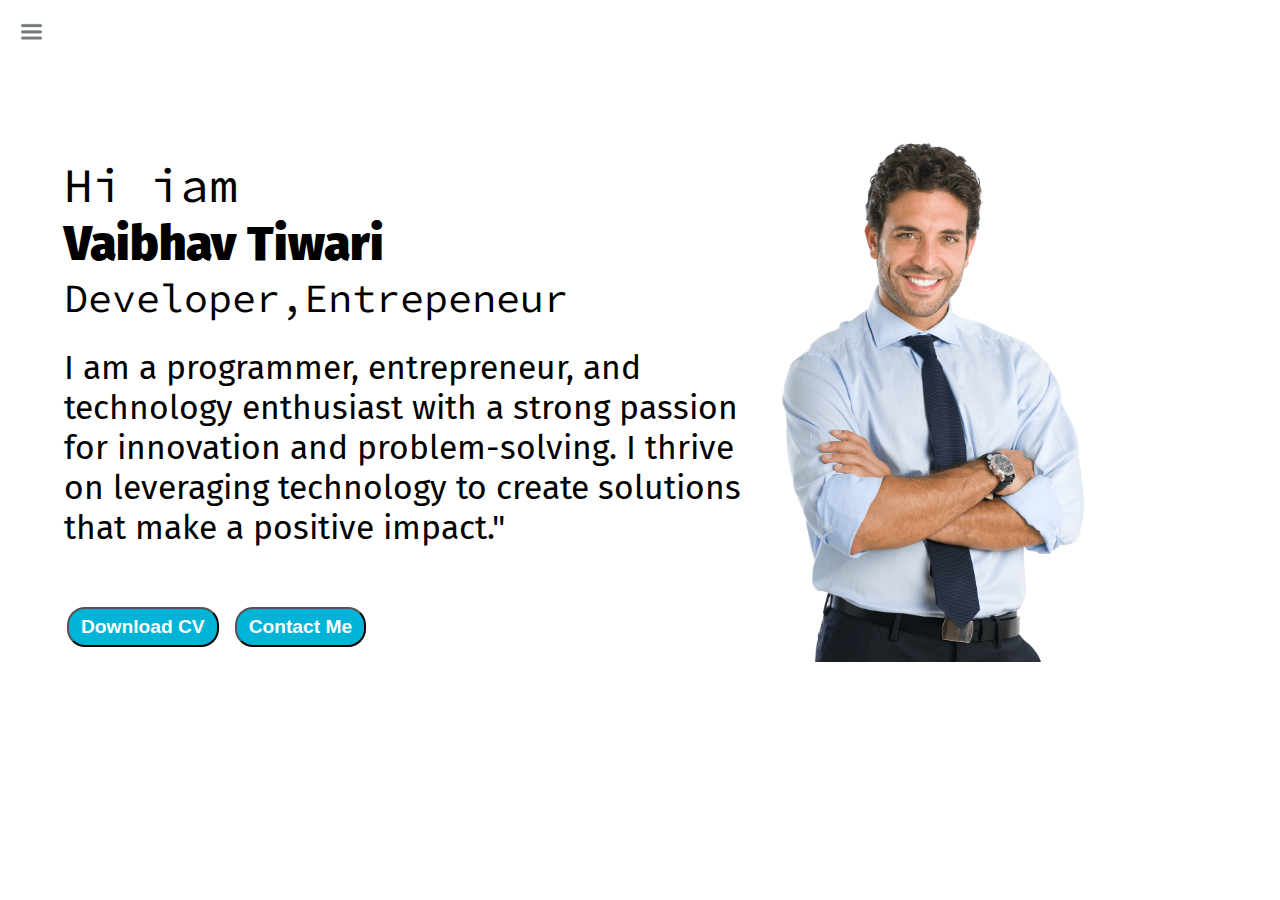
<file: Portfolio/index.html>
<!DOCTYPE html>
<html lang="en">

<head>
  <meta charset="UTF-8" />
  <meta name="viewport" content="width=device-width, initial-scale=1.0" />
  <title>VAIBHAV TIWARI-Web Devloper,programmer,ML Enthusiast</title>
  <link rel="stylesheet" href="style.css" />
</head>

<body>
  <div class="container">
    <div class="sidebar sidebargo">
      <nav>
        <ul>
          <li><a href="/">Home</a></li>
          <li><a href="/intro.html">My Intro</a></li>
          <li><a href="/services.html">Services</a></li>
          
          <li><a href="/blog.html">Blog</a></li>
          <li><a href="/contact.html">Contact me</a></li>
        </ul>
      </nav>
    </div>
    <div class="main">
      <div class="hamburger">
        <img class="ham"  src="ham.png" alt="Ham" width="23px">
        <img class="cross"  src="cross.png" alt="Cross" width="23px">
      </div>
      <div class="infocontainer">
        <div class="devinfo">
          <div class="hello">Hi iam</div>
          <div class="name">Vaibhav Tiwari</div>
          <div class="about">Developer,Entrepeneur</div>
          <div class="moreaboutme">I am a programmer, entrepreneur, and technology enthusiast with a strong passion for innovation and problem-solving. I thrive on leveraging technology to create solutions that make a positive impact."</div>
          <div class="buttons"> 
            
              <a href="/cv.txt">
             <button> Download CV</button></a>
            <a href="/contact.html"><button> Contact Me</button></a>
          </div>

        </div>
        <div class="pick"><img src="devpick.png" alt=""></div>

      </div>

    </div>
  </div>
  <script src="script.js"></script>
</body>

</html>
</file>
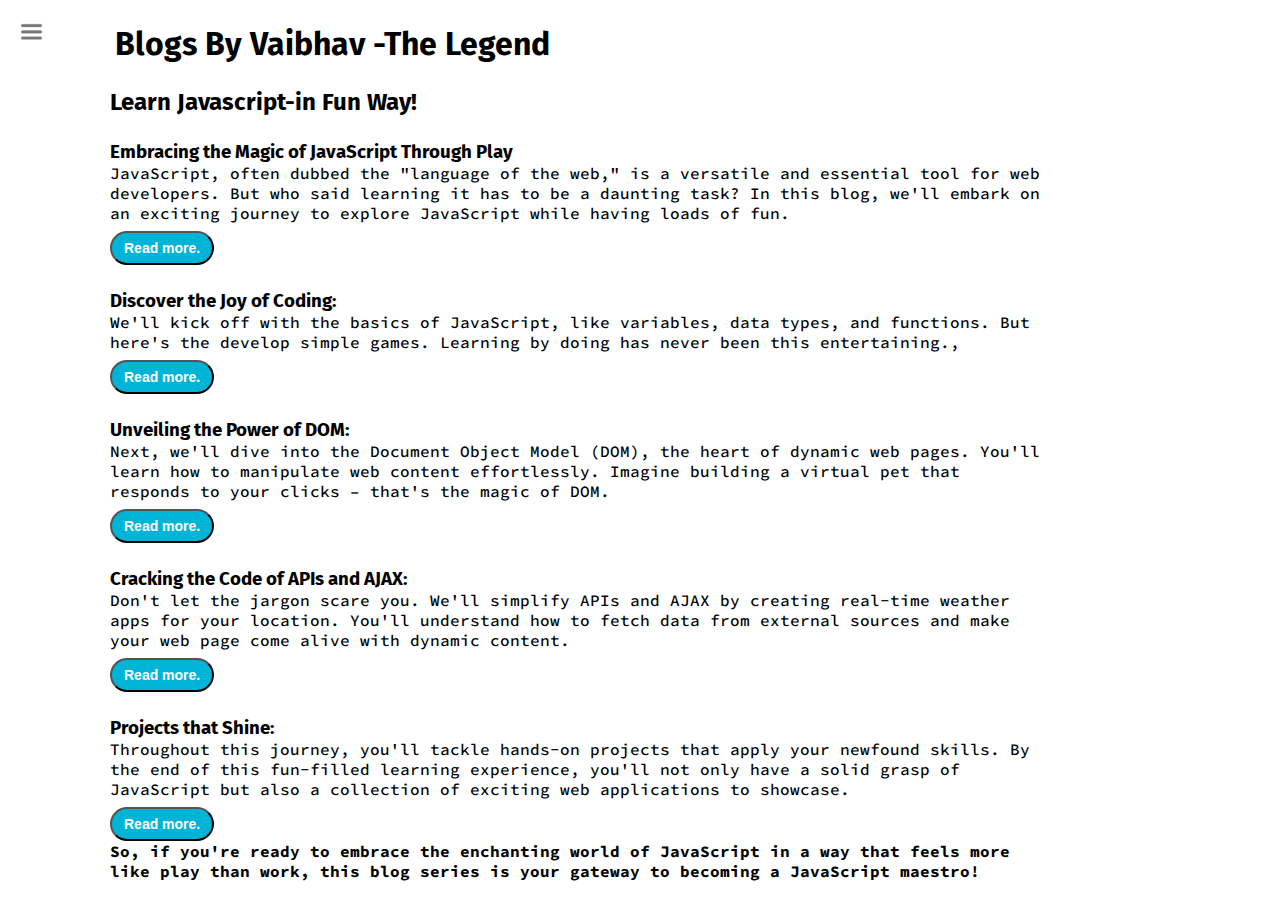
<file: Portfolio/blog.html>
<!DOCTYPE html>
<html lang="en">

<head>
  <meta charset="UTF-8" />
  <meta name="viewport" content="width=device-width, initial-scale=1.0" />
  <title>VAIBHAV TIWARI-Web Devloper,programmer,ML Enthusiast</title>
  <link rel="stylesheet" href="style.css" />
</head>

<body>
  <div class="container">
    <div class="sidebar sidebargo ">
      <nav>
        <ul>
          <li><a href="/">Home</a></li>
          <li><a href="/intro.html">My Intro</a></li>
          <li><a href="/services.html">Services</a></li>

          <li><a href="/blog.html">Blog</a></li>
          <li><a href="/contact.html">Contact me</a></li>
        </ul>
      </nav>
    </div>
    <div class="main">
      <div class="hamburger">
        <img class="ham"  src="ham.png" alt="Ham" width="23px">
        <img class="cross"  src="cross.png" alt="Cross" width="23px">
      </div>
      <div class="blogcontainer">
        <h1>Blogs By Vaibhav -The Legend</h1>
        <div class="blogitem">
          <h2>Learn Javascript-in Fun Way!</h2>


          <div>
            <h3>Embracing the Magic of JavaScript Through Play</h3>
            <p>
            JavaScript, often dubbed the "language of the web," is a versatile and essential tool for web developers.
            But who said learning it has to be a daunting task? In this blog, we'll embark on an exciting journey to
            explore JavaScript while having loads of fun.
            <div><button class="btn">Read more.</button></div>
          </p>

            <div>
              <h3>Discover the Joy of Coding:</h3>
              <p>
              We'll kick off with the basics of JavaScript, like variables, data types, and functions. But here's the
              develop simple games. Learning by doing has never been this entertaining.,
              <div><button class="btn">Read more.</button></div>
            </p>
            </div>

            <div>
              <h3>Unveiling the Power of DOM:</h3>
              <p>
              Next, we'll dive into the Document Object Model (DOM), the heart of dynamic web pages. You'll learn how to
              manipulate web content effortlessly. Imagine building a virtual pet that responds to your clicks – that's
              the magic of DOM.
              <div><button class="btn">Read more.</button></div>
            </p>
            </div>

            <div>
              <h3>Cracking the Code of APIs and AJAX:</h3>
              <p>Don't let the jargon scare you. We'll simplify APIs and AJAX by creating real-time weather apps for your
              location. You'll understand how to fetch data from external sources and make your web page come alive with
              dynamic content.
              <div><button class="btn">Read more.</button></div>
            </p>
            </div>

            </div>

            <div>
              <h3>Projects that Shine:</h3>
              <p> Throughout this journey, you'll tackle hands-on projects that apply your newfound skills. By the end of
              this fun-filled learning experience, you'll not only have a solid grasp of JavaScript but also a
              collection of exciting web applications to showcase.
              <div><button class="btn">Read more.</button></div>
              
            </p>
             
            </div>

            <p class="blogp">So, if you're ready to embrace the enchanting world of JavaScript in a way that feels more like play
              than work, this blog series is your gateway to becoming a JavaScript maestro!</p>


          </div>

        </div>
      </div>
      <script src="script.js"></script>
</body>
</html>
</file>
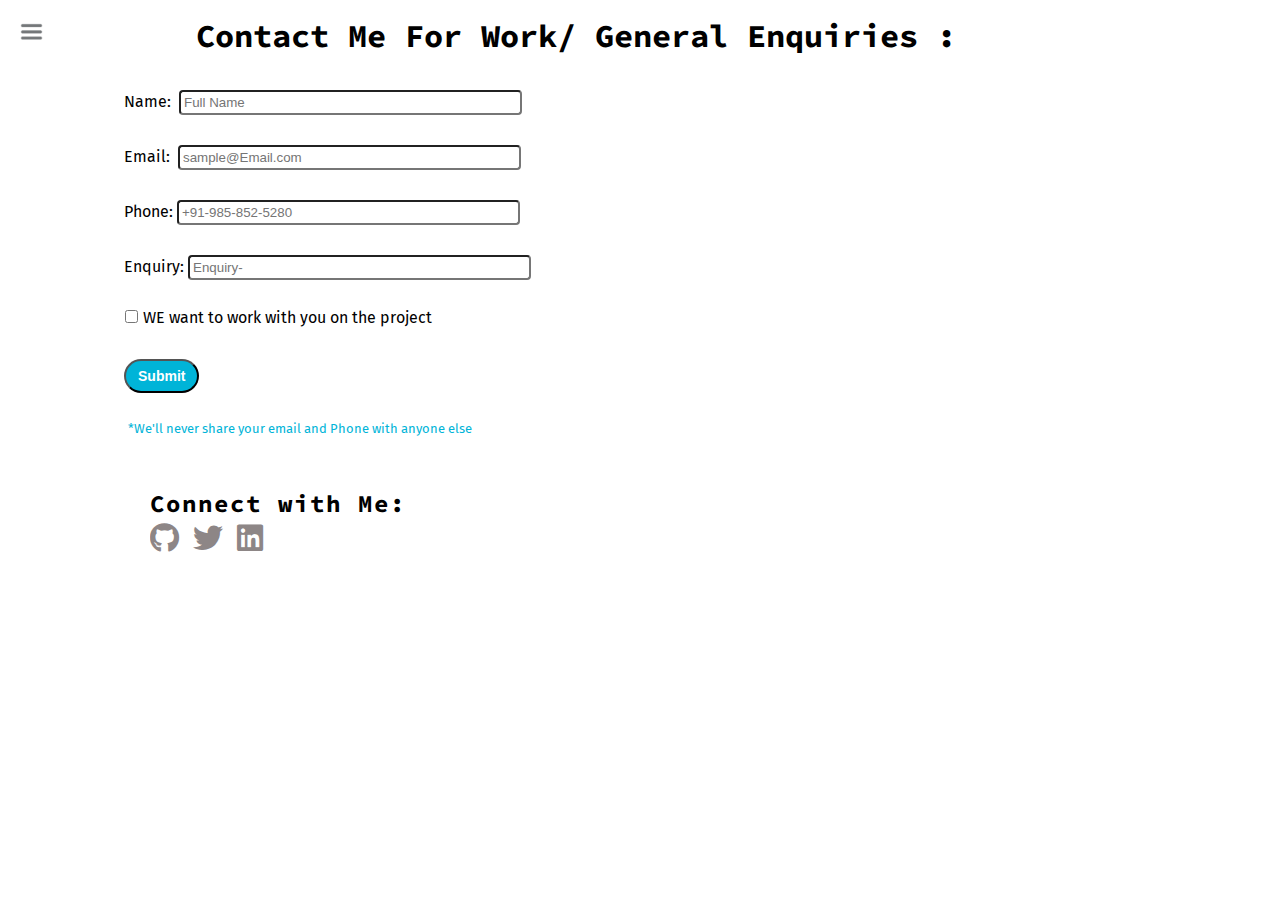
<file: Portfolio/contact.html>
<!DOCTYPE html>
<html lang="en">

<head>
  <meta charset="UTF-8" />
  <meta name="viewport" content="width=device-width, initial-scale=1.0" />
  <title>VAIBHAV TIWARI-Web Devloper,programmer,ML Enthusiast</title>
  <link rel="stylesheet" href="style.css">
  <link rel="stylesheet" href="https://cdnjs.cloudflare.com/ajax/libs/font-awesome/5.15.3/css/all.min.css">
</head>

<body>
  <div class="container">
    <div class="sidebar sidebargo ">
      <nav>
        <ul>
          <li><a href="/">Home</a></li>
          <li><a href="/intro.html">My Intro</a></li>
          <li><a href="/services.html">Services</a></li>

          <li><a href="/blog.html">Blog</a></li>
          <li><a href="/contact.html">Contact me</a></li>
        </ul>
      </nav>
    </div>
    <div class="main">
      <div class="hamburger">
        <img class="ham" src="ham.png" alt="Ham" width="23px">
        <img class="cross" src="cross.png" alt="Cross" width="23px">
      </div>
      <div class="contactform">
        <h1>Contact Me For Work/ General Enquiries :</h1>
        <form action="#">
          <div class="clientname">
            <label for="name">Name:&nbsp; </label>
            <input type="text" name="name" placeholder="Full Name" id="name" required>
          </div>
          <div class="clientemail">
            <label for="email">Email:&nbsp; </label>
            <input type="email" placeholder="sample@Email.com" name="email" id="email" required>
          </div>

          <div class=clientphone>
            <label for="phone">Phone:</labe>
              <input type="phone" placeholder="+91-985-852-5280" name="phone" id="phone" required>
          </div>

          <div class="clientenquiry">
            <label for="Enquiry">Enquiry: </label>
            <input type="text" name="enquiry" placeholder="Enquiry-" id="Enquiry">
          </div>

          <div id="check">
            <input type="checkbox" name="check" id=check>
            <label for="check">WE want to work with you on the project</label>
          </div>

          <div class="button">
            <button type="submit" class="btn">Submit</button>
          </div>
          <div class="formtext">*We'll never share your email and Phone with anyone else</div>

      </div>
      <br>
      <br>
      <div class="socialinks">
        <h2>Connect with Me:</h2>
        <a href="https://github.com/VAibhav1031" target="_blank"><i class="fab fa-github" id="black"></i></a>
        <a href="https://twitter.com/Vaibhav94719254" target="_blank"><i class="fab fa-twitter" id="blue"></i></a>
        <a href="https://www.linkedin.com/in/vaibhav-tiwari-859bab20a/" target="_blank"><i class="fab fa-linkedin"
            id="sblue"></i></a>
      </div>
    </div>
    <script src="script.js"></script>
</body>

</html>
</file>
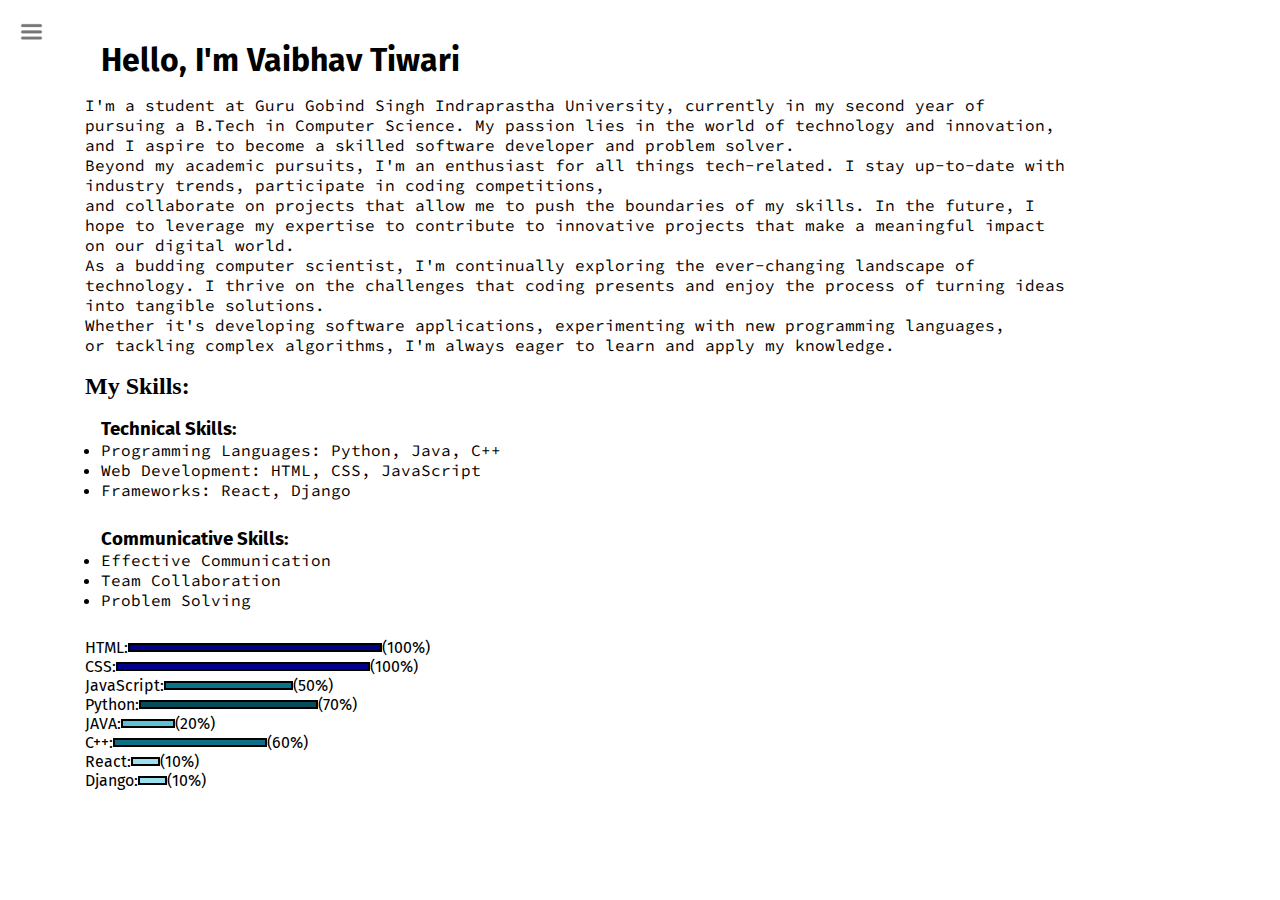
<file: Portfolio/intro.html>
<!DOCTYPE html>
<html lang="en">

<head>
  <meta charset="UTF-8" />
  <meta name="viewport" content="width=device-width, initial-scale=1.0" />
  <title>VAIBHAV TIWARI-Web Devloper,programmer,ML Enthusiast</title>
  <link rel="stylesheet" href="style.css" />
</head>

<body>
  <div class="container">
    <div class="sidebar sidebargo">
      <nav>
        <ul>
          <li><a href="/">Home</a></li>
          <li><a href="/intro.html">My Intro</a></li>
          <li><a href="/services.html">Services</a></li>

          <li><a href="/blog.html">Blog</a></li>
          <li><a href="/contact.html">Contact me</a></li>
        </ul>
      </nav>
    </div>
    <div class="main">
      <div class="hamburger">
        <img class="ham"  src="ham.png" alt="Ham" width="23px">
        <img class="cross"  src="cross.png" alt="Cross" width="23px">
      </div>
      <div class="intro">
        <h1>Hello, I'm Vaibhav Tiwari</h1>
        <p>
          I'm a student at Guru Gobind Singh Indraprastha University, currently in my second year of pursuing a B.Tech
          in
          Computer Science. My passion lies in the world of technology and innovation, and I aspire to become a skilled
          software developer and problem solver.<br>
          Beyond my academic pursuits, I'm an enthusiast for all things tech-related. I stay up-to-date with industry
          trends, participate in coding competitions,<br> and collaborate on projects that allow me to push the boundaries
          of my skills. In the future, I hope to leverage my expertise to contribute to innovative projects that make a
          meaningful impact on our digital world.
        </p>

        <p>
          As a budding computer scientist, I'm continually exploring the ever-changing landscape of technology. I thrive
          on the challenges that coding presents and enjoy the process of turning ideas into tangible solutions.<br> Whether
          it's developing software applications, experimenting with new programming languages,<br> or tackling complex
          algorithms, I'm always eager to learn and apply my knowledge.
        </p>
        <br>

        <h2>My Skills:</h2>
        <br>
        <div class="tech">
          <h3>Technical Skills:</h3>
          <ul>
            <li>Programming Languages: Python, Java, C++</li>
            <li>Web Development: HTML, CSS, JavaScript</li>
            <li>Frameworks: React, Django</li>
          </ul>
        </div>


        <br>
        <div class="comm">
          <h3>Communicative Skills:</h3>
          <ul>
            <li>Effective Communication</li>
            <li>Team Collaboration</li>
            <li>Problem Solving</li>
          </ul>
        </div>

       <br>
          <div class="skillitem">HTML:  <div class="t5"></div> (100%) </div>
          <div class="skillitem">CSS: <div class="t5"></div> (100%)</div>
          <div class="skillitem">JavaScript: <div class="fifty "></div>(50%)</div>
          <div class="skillitem">Python: <div class="t7"></div>(70%)</div>
          <div class="skillitem">JAVA: <div class="t2"></div>(20%)</div>
          <div class="skillitem">C++: <div class="t6"></div>(60%)</div>
          <div class="skillitem">React: <div class="t1"></div>(10%)</div>
          <div class="skillitem">Django: <div class="t1"></div>(10%)</div>
       
      </div>
    </div>
    <script src="script.js"></script>
</body>

</html>
</file>
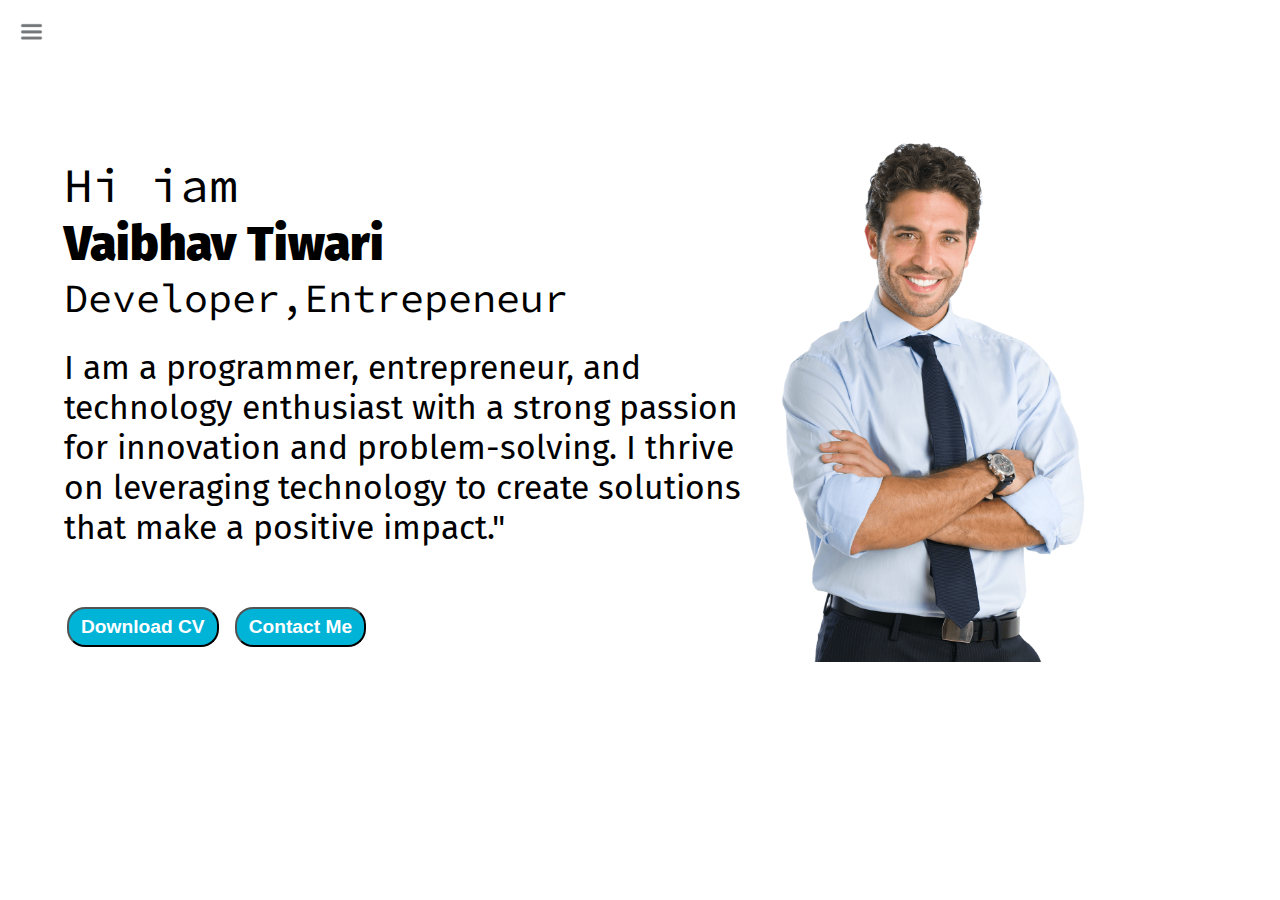
<file: Portfolio/services.html>
<!DOCTYPE html>
<html lang="en">

<head>
  <meta charset="UTF-8" />
  <meta name="viewport" content="width=device-width, initial-scale=1.0" />
  <title>VAIBHAV TIWARI-Web Devloper,programmer,ML Enthusiast</title>
  <link rel="stylesheet" href="style.css" />
</head>

<body>
  <div class="container">
    <div class="sidebar sidebargo ">
      <nav>
        <ul>
          <li><a href="/">Home</a></li>
          <li><a href="/intro.html">My Intro</a></li>
          <li><a href="/services.html">Services</a></li>
          
          <li><a href="/blog.html">Blog</a></li>
          <li><a href="/contact.html">Contact me</a></li>
        </ul>
      </nav>
    </div>
    <div class="main">
      <div class="hamburger">
        <img class="ham"  src="ham.png" alt="Ham" width="23px">
        <img class="cross"  src="cross.png" alt="Cross" width="23px">
      </div>
      <div class="infocontainer">
        <div class="devinfo">
          <div class="hello">Hi iam</div>
          <div class="name">Vaibhav Tiwari</div>
          <div class="about">Developer,Entrepeneur</div>
          <div class="moreaboutme">I am a programmer, entrepreneur, and technology enthusiast with a strong passion for innovation and problem-solving. I thrive on leveraging technology to create solutions that make a positive impact."</div>
          <div class="buttons"> 
            <button>Download CV</button>
            <button>Contact Me</button>
          </div>

        </div>
        <div class="pick"><img src="devpick.png" alt=""></div>

      </div>

    </div>
  </div>
  <script src="script.js"></script>
</body>

</html>
</file>
<file: Portfolio/style.css>
@import url('https://fonts.googleapis.com/css2?family=Fira+Sans&display=swap');

 @import url('https://fonts.googleapis.com/css2?family=Source+Code+Pro:ital,wght@1,300&display=swap');


*{
    margin: 0;
    padding: 0;
}

.sidebar{
    position: absolute;
    background-color: rgb(236, 226, 226);
    /* width: 10vw; */
    font-family: 'Fira sans',sans-serif;
    height: 112vh;
    transition: transform 0.3 ease-in;
}

.sidebar nav{
    padding: 20px;
}

.sidebar nav li{
    list-style: none;
    font-size: 26px;
    padding:33px 0;

}

.sidebar nav li:hover{
    font-size: 29px;
}
.sidebar nav li a{
    text-decoration: none;
    color: black; 

}

.main{
    /* background-color: yellow; */
    width: 90vw;
}

.container{
    display: flex;

}

.infocontainer{
    /* background-color: rgb(149, 255, 0); */
    height: 58vh;
    width: 80vw;
    margin: 140px auto;
    display: flex;
    justify-content: space-around;
    
}

.devinfo{
    font-size: 16px;
    display: flex;
    justify-content: center;
    flex-direction: column;
    font-family: 'Source Code Pro', monospace;
}


.hello{
    font-size: 3em;
}
.name{
    font-size: 3em;
    font-weight:900;
    font-family: 'Fira sans',sans-serif;
    
}
.about{
    font-size: 2.5em;
}

.moreaboutme{
    margin: 25px 0;
    font-size: 2.1em;
    font-family: 'Fira sans',sans-serif;
}

.buttons{
    margin-top: 34px;
    font-size: 16px;
   
}
.buttons button{
    
    padding: 7px 12px;
    border-radius: 18px;
    color:white;
    background-color: #00b4d8;
    font-weight: bold;
    font-size: 1.2em;
    margin: 0 3px;
    cursor: pointer;
    text-decoration: none;
}

.buttons button:hover{
    color:rgb(234, 105, 105);
    background-color: #6edcf2;
}


.pick img{ 
    height: 58vh;
    
}

.contactform{
    padding:0 34px;
    /* padding-top:140px; */
    font-family: 'Fira sans',sans-serif;
    margin:0 90px;
}

.contactform h1{
    font-family: 'Source Code Pro', monospace;
    text-align: center;
}

.contactform form div{
    padding: 12px 0;

}

.formtext{
    font-size: 13px;
    color: #00b4d8;
    margin: 4px;
}

.formtext:hover{
    color:#097a91
}
.contactform form  div input{
         width:26vw;
        border-radius: 4px;
        margin:6px 0 0 0;
        padding: 3px;
}




#check{
  flex-direction:row;
}

#check input{
  width:15px;
}

.btn{
     
    padding: 7px 12px;
    border-radius: 18px;
    color:white;
    background-color: #00b4d8;
    font-weight: bold;
    font-size: 14px;
    margin: 8px 0 0 0;
    cursor: pointer;
    text-decoration: none;

}

.btn:hover{
    color:rgb(234, 105, 105);
    background-color: #6edcf2;
}


.socialinks{
    font-family: 'Source code pro',monospace;
    font-weight: bolder;
    letter-spacing: 2px;
    margin:0 150px;

}

.socialinks a{
    /* display: flex;
    */
    margin-top: 17px;
    font-size: 30px;
    color: rgb(141, 134, 134);
}

#black:hover{
    color: black;
    font-size: 36px;
}

#blue:hover{
    color: #00b4d8;
    font-size: 36px;
}

#sblue:hover{
    color:#087389;
    font-size: 36px;
}

.blogitem{
    margin:20px;
    font-family: 'Fira sans',sans-serif;
    font-weight: 500;
}

.blogcontainer h1{
    font-family: 'Fira sans',sans-serif; 
    margin:25px;


}
.blogcontainer {
    margin: 10px 90px;
}
.blogitem h3{
    margin-top: 25px;
}
.blogitem p{
    font-family: 'Source Code Pro', monospace;
}

.blogp{
    font-weight: 700;
}

.intro{
    margin: 10px 70px;
    padding: 15px;
}

h1{
    font-family:'Fira sans',sans-serif;  
    margin: 16px;
}

.intro h3{
    font-family:'Fira sans',sans-serif;  
}

.intro p{
    font-family: 'Source Code Pro', monospace;
}

.tech{
    margin: 0 0 10px 16px;
    font-family: 'Source Code Pro', monospace;
}

.comm{
    margin: 0 0 10px 16px;
    font-family: 'Source Code Pro', monospace;
}

.skillitem{
    display: flex;
    align-items: center;
    font-family: 'Fira sans',sans-serif; 
    
}


.t5{
    width: 250px;
    height: 5px;
    background-color: darkblue;
    border: 2px solid black;
}

.fifty{
    width:125px;
    height: 5px;
    background-color: #087389;
    border: 2px solid black;
}

.t7{
    width:175px;
    height: 5px;
    background-color: #094c59;
    border: 2px solid black;
}

.t2{
    width:50px;
    height: 5px;
    background-color: #5bc1d6;
    border: 2px solid black;
}

.t6{
    width:150px;
    height: 5px;
    background-color: #0e7084;
    border: 2px solid black;
}

.t1{
    width:25px;
    height: 5px;
    background-color: #99e1ef;
    border: 2px solid black;
}
.sidebargo{
    
        transform: translate(-443px,0);
        position: absolute;
 
}

.hamburger{
    position: absolute;
    top: 10px;
    left: 10px;
    cursor: pointer;
    margin-top: 10px;
    margin-left: 10px;
}

.cross{
    margin-left:128px;
}

 @media (max-width:950px) {
    .devinfo{
        font-size: 10px;
        
    }
    .buttons{
        font-size: 5px;
    }

    .pick{
        display: none;
    }

    .intro.blogcontainer.contactform{
        margin: 50px 8px;
    }
   
   
}
</file>
